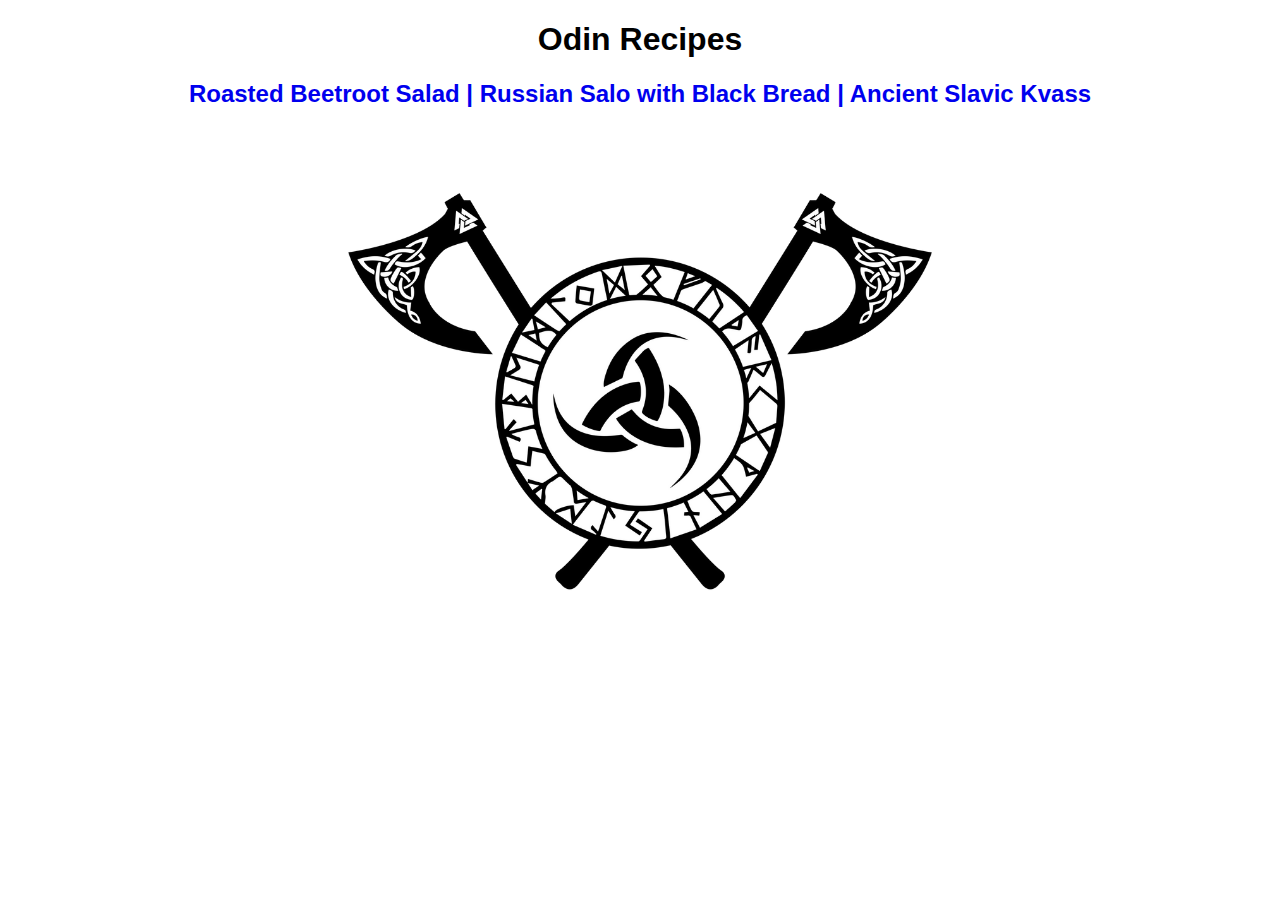
<file: index.html>
<!DOCTYPE html>
<html lang="en">
<head>
    <meta charset="UTF-8">
    <meta name="viewport" content="width=device-width, initial-scale=1.0">
    <title>Odin Recipes</title>
    <link rel="stylesheet" href="styles.css">
</head>
<body>
    <h1>Odin Recipes</h1>

    <h2><a href="recipes/salad.html">Roasted Beetroot Salad |</a>
    <a href="recipes/salo.html">Russian Salo with Black Bread |</a>
    <a href="recipes/kvass.html">Ancient Slavic Kvass</a></h2>
    
    <img src="img/odin-icon" alt="Odin Icon" class="center">
    
</body>
</html>
</file>
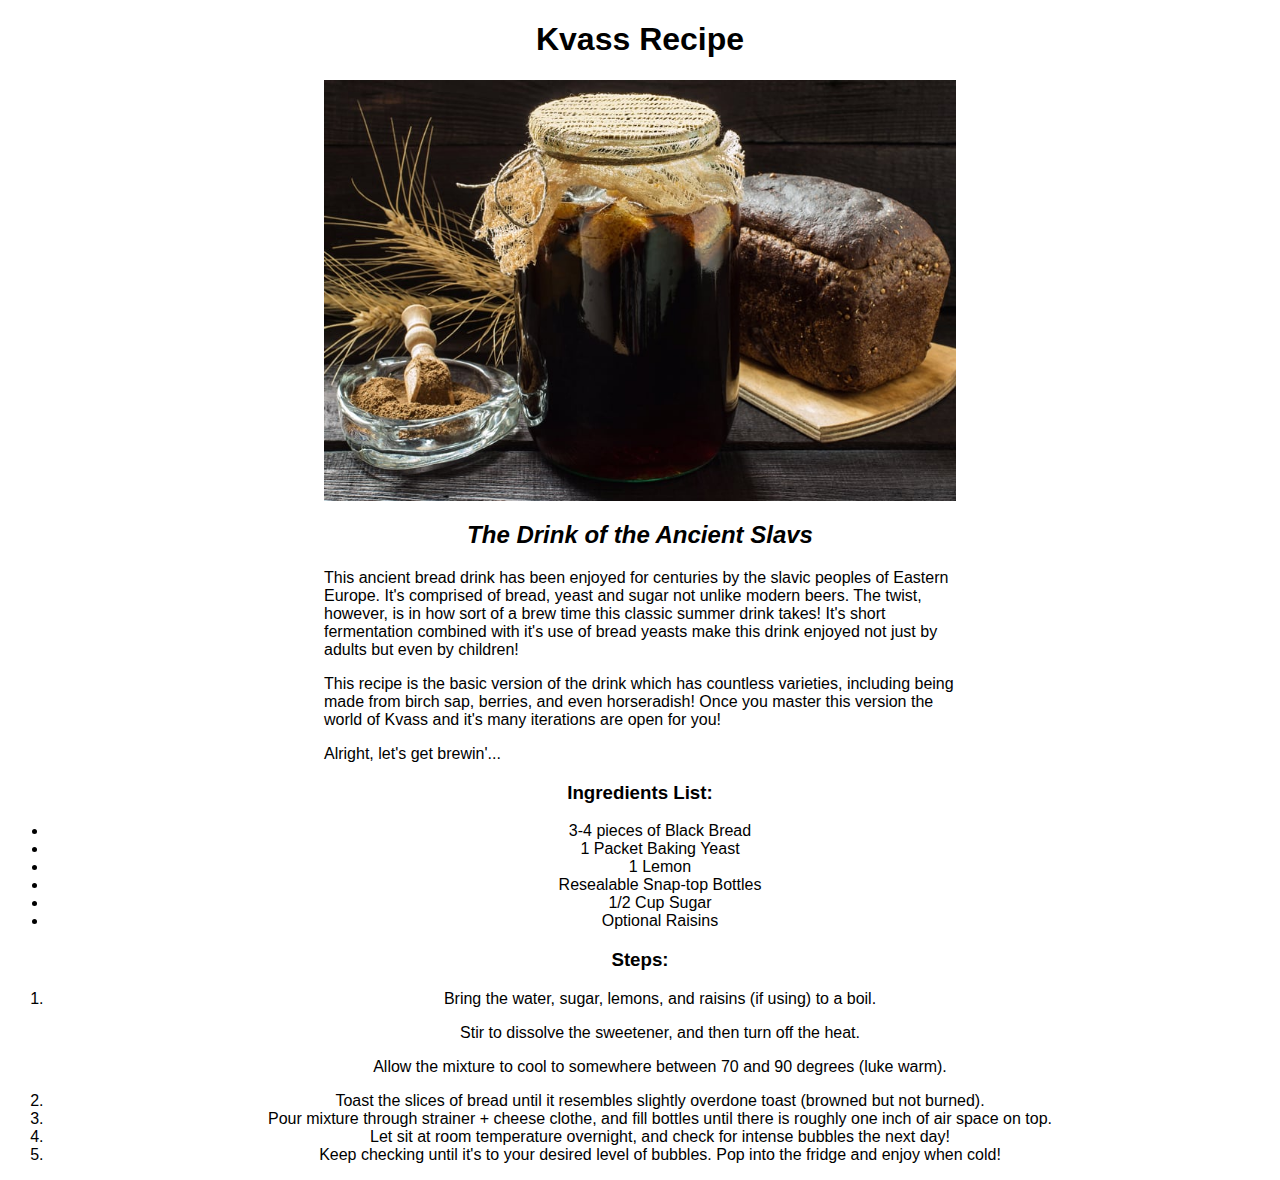
<file: recipes/kvass.html>
<!DOCTYPE html>
<html lang="en">
<head>
    <meta charset="UTF-8">
    <meta name="viewport" content="width=device-width, initial-scale=1.0">
    <title>Kvass Recipe</title>
    <link rel="stylesheet" href="../styles.css">
</head>
<body>
    <h1>Kvass Recipe</h1>
    <img src="../img/kvass" alt="kvass Icon" class="center">
    <h2><em>The Drink of the Ancient Slavs</em></h2>
    <p class="center">This ancient bread drink has been enjoyed for centuries by the slavic peoples of
        Eastern Europe. It's comprised of bread, yeast and sugar not unlike modern beers.
        The twist, however, is in how sort of a brew time this classic summer drink takes!
        It's short fermentation combined with it's use of bread yeasts make this drink
        enjoyed not just by adults but even by children!
    </p>
    <p class="center">This recipe is the basic version of the drink which has countless varieties, including
        being made from birch sap, berries, and even horseradish! Once you master this version
        the world of Kvass and it's many iterations are open for you!</p>
         <p class="center">Alright, let's get brewin'...</p> 
    </p>
            <h3>Ingredients List:</h3>
            <ul>
                <li>3-4 pieces of Black Bread</li>
                <li>1 Packet Baking Yeast</li>
                <li>1 Lemon</li>
                <li>Resealable Snap-top Bottles</li>
                <li>1/2 Cup Sugar</li>
                <li>Optional Raisins</li>
            </ul>
            <h3>Steps:</h3>
            <ol>
                <li><p>Bring the water, sugar, lemons, and raisins (if using) to a boil.</p> <p>Stir to dissolve the sweetener, and then turn off the heat.</p> <p>Allow the mixture to cool to somewhere between 70 and 90 degrees (luke warm).</p></li>
                <li>Toast the slices of bread until it resembles slightly overdone toast (browned but not burned).</li>
                <li>Pour mixture through strainer + cheese clothe, and fill bottles until there is roughly one inch of air space on top.</li>
                <li>Let sit at room temperature overnight, and check for intense bubbles the next day!</li>
                <li>Keep checking until it's to your desired level of bubbles. Pop into the fridge and enjoy when cold!</li>
            </ol>
</body>
</html>
</file>
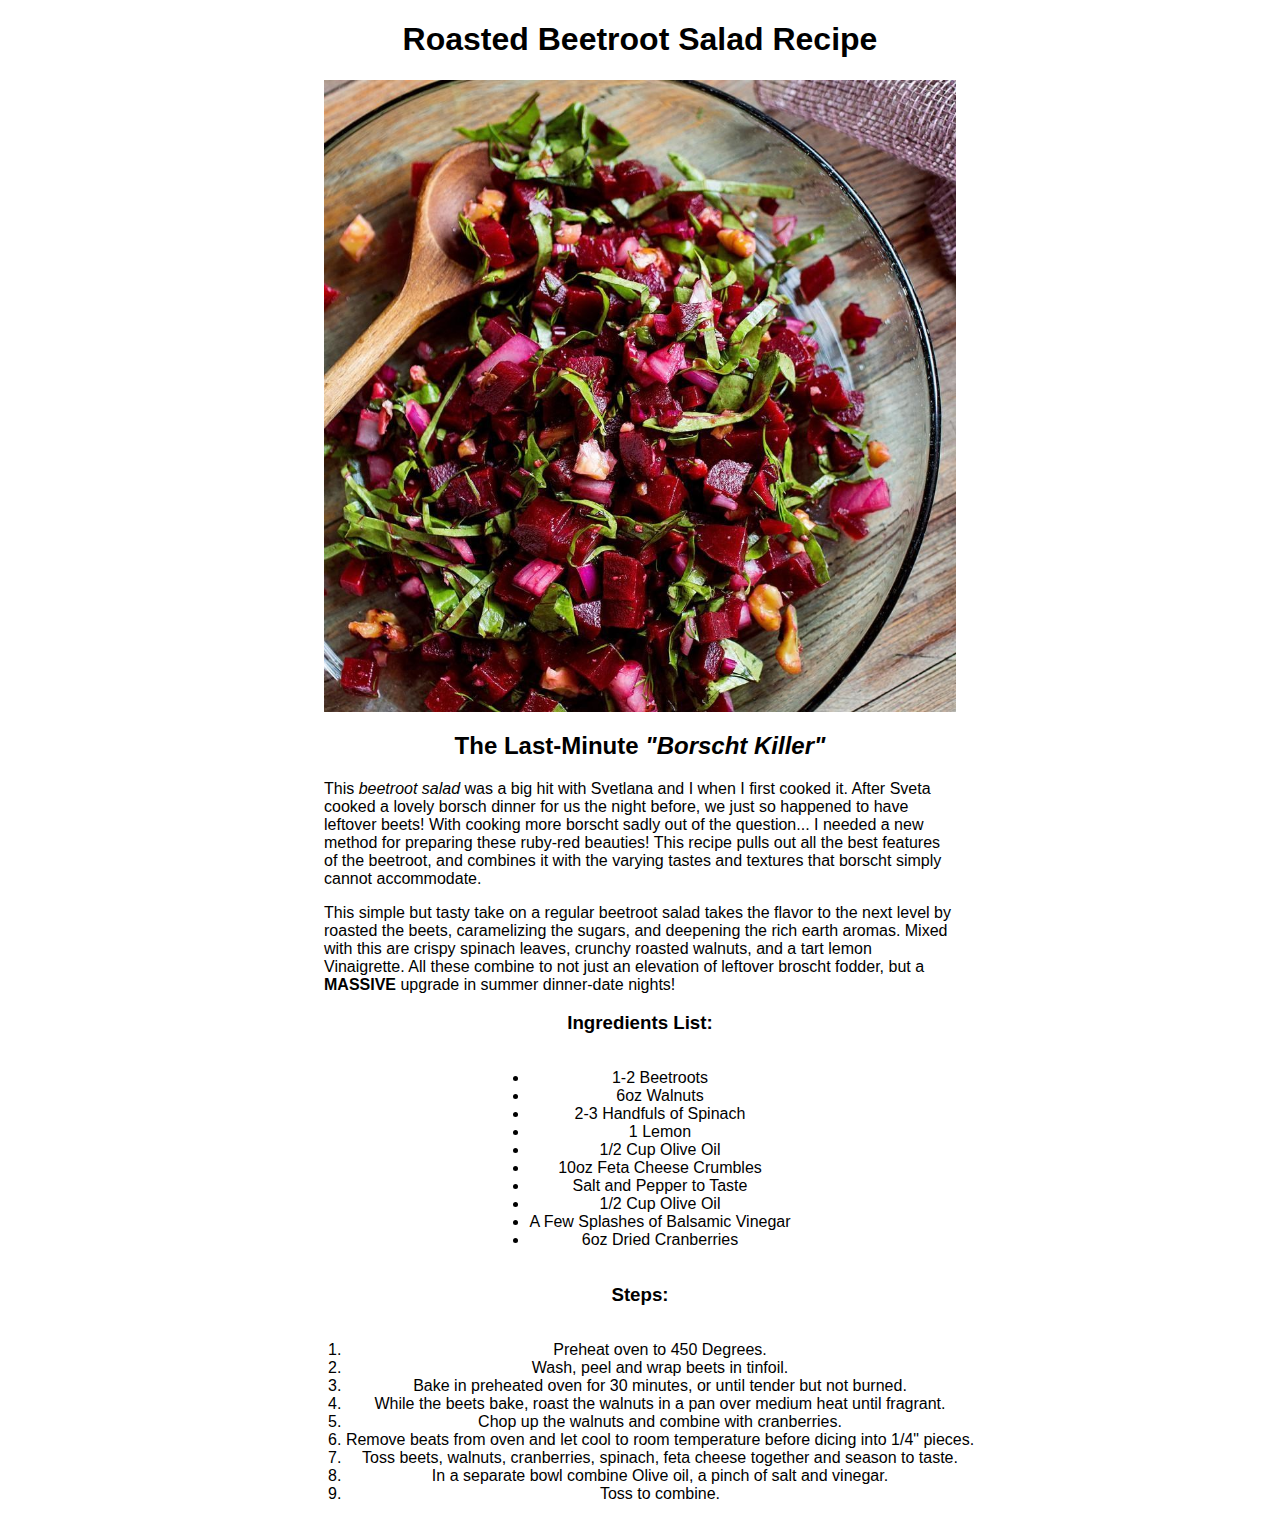
<file: recipes/salad.html>
<!DOCTYPE html>
<html lang="en">
<head>
    <meta charset="UTF-8">
    <meta name="viewport" content="width=device-width, initial-scale=1.0">
    <title>Roasted Beetroot Salad Recipe</title>
    <link rel="stylesheet" href="../styles.css">
</head>
<body>
    <h1>Roasted Beetroot Salad Recipe</h1>
    <img src="../img/roasted-beetroot-salad" alt="salad Icon" class="center">
    <h2 class="center">The Last-Minute <em>"Borscht Killer"</em></h2>
    <p class="center">This <em>beetroot salad</em> was a big hit with Svetlana and I when I first cooked it. 
        After Sveta cooked a lovely borsch dinner for us the night before, 
        we just so happened to have leftover beets! With cooking more borscht 
        sadly out of the question... I needed a new method for preparing these 
        ruby-red beauties! This recipe pulls out all the best features of the 
        beetroot, and combines it with the varying tastes and textures that 
        borscht simply cannot accommodate.</p>
        <p class="center">This simple but tasty take on a regular beetroot salad takes the flavor to the next level
            by roasted the beets, caramelizing the sugars, and deepening the rich earth aromas.
            Mixed with this are crispy spinach leaves, crunchy roasted walnuts, and a tart lemon
            Vinaigrette. All these combine to not just an elevation of leftover broscht fodder, 
            but a <strong>MASSIVE</strong> upgrade in summer dinner-date nights!
            <h3>Ingredients List:</h3>
<div class="container">
        
            <ul class="myUL">
                <li>1-2 Beetroots</li>
                <li>6oz Walnuts</li>
                <li>2-3 Handfuls of Spinach</li>
                <li>1 Lemon</li>
                <li>1/2 Cup Olive Oil</li>
                <li>10oz Feta Cheese Crumbles</li>
                <li>Salt and Pepper to Taste</li>
                <li>1/2 Cup Olive Oil</li>
                <li>A Few Splashes of Balsamic Vinegar</li>
                <li>6oz Dried Cranberries</li>
            </ul>
        </div>
        <div class="container">
            <h3>Steps:</h3>
            <ol class="myOL">
                <li>Preheat oven to 450 Degrees.</li>
                <li>Wash, peel and wrap beets in tinfoil.</li>
                <li>Bake in preheated oven for 30 minutes, or until tender but not burned.</li>
                <li>While the beets bake, roast the walnuts in a pan over medium heat until fragrant.</li>
                <li>Chop up the walnuts and combine with cranberries.</li>
                <li>Remove beats from oven and let cool to room temperature before dicing into 1/4" pieces.</li>
                <li>Toss beets, walnuts, cranberries, spinach, feta cheese together and season to taste.</li>
                <li>In a separate bowl combine Olive oil, a pinch of salt and vinegar.</li>
                <li>Toss to combine.</li>
            </ol>
        </div>
</body>
</html>
</file>
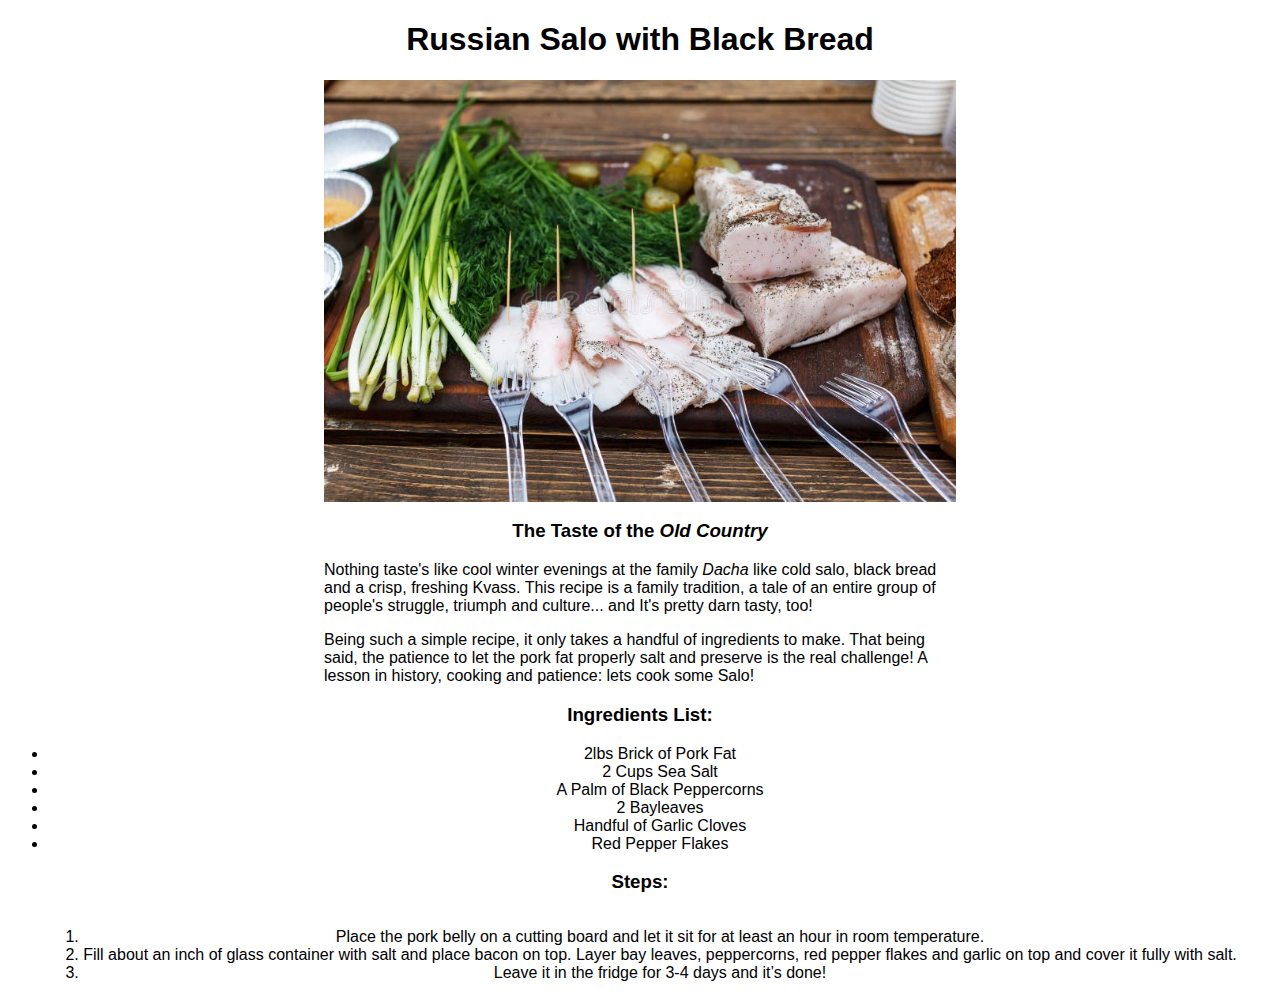
<file: recipes/salo.html>
<!DOCTYPE html>
<html lang="en">
<head>
    <meta charset="UTF-8">
    <meta name="viewport" content="width=device-width, initial-scale=1.0">
    <title>Salo Recipe</title>
    <link rel="stylesheet" href="../styles.css">
</head>
<body>
    <h1>Russian Salo with Black Bread</h1>
    <img src="../img/salo" alt="salo icon" class="center">
    <h3>The Taste of the <em>Old Country</em></h3>
    <p class="center">Nothing taste's like cool winter evenings at the family <em>Dacha</em> like
       cold salo, black bread and a crisp, freshing Kvass. This recipe is a family
       tradition, a tale of an entire group of people's struggle, triumph and culture... and
       It's pretty darn tasty, too!</p>
    <p class="center">Being such a simple recipe, it only takes a handful of ingredients to make. 
        That being said, the patience to let the pork fat properly salt and preserve
        is the real challenge! A lesson in history, cooking and patience: lets cook some Salo!
    </p>
    <div class="container">
            <h3>Ingredients List:</h3>
            <ul>
                <li>2lbs Brick of Pork Fat</li>
                <li>2 Cups Sea Salt</li>
                <li>A Palm of Black Peppercorns</li>
                <li>2 Bayleaves</li>
                <li>Handful of Garlic Cloves</li>
                <li>Red Pepper Flakes</li>
            </ul>
        </div>
            <div class="container">
                <h3>Steps:</h3>
                <ol class="myOL">
                <li>Place the pork belly on a cutting board and let it sit for at least an hour in room temperature.</li>
                <li>Fill about an inch of glass container with salt and place bacon on top. Layer bay leaves, peppercorns, red pepper flakes and garlic on top and cover it fully with salt.</li>
                <li>Leave it in the fridge for 3-4 days and it’s done!</li>
            </ol>
            </div>
</body>
</html>
</file>
<file: styles.css>
* {
    font-family: Arial, Helvetica, sans-serif;
}

h1 {
text-align: center;
}

h2 {
    text-align: center;
}

h3 {
    text-align: center;
}

h4 {
    text-align: center;
}

ul {
    text-align: center; 
}

li {
    text-align: center; 
}

.center {
display: block;
margin-left: auto;
margin-right: auto;
width: 50%;
}

a:link {
    text-decoration: none;
}

a:visited {
    text-decoration: none;
}

a:hover {
    text-decoration: none;
}

a:active {
    text-decoration: none;
}

div.container {
    text-align: center;
  }
  
  ul.myUL {
    display: inline-block;
    text-align: left;
  }

  ol.myOL {
    display: inline-block;
    text-align: left;
  }
</file>
